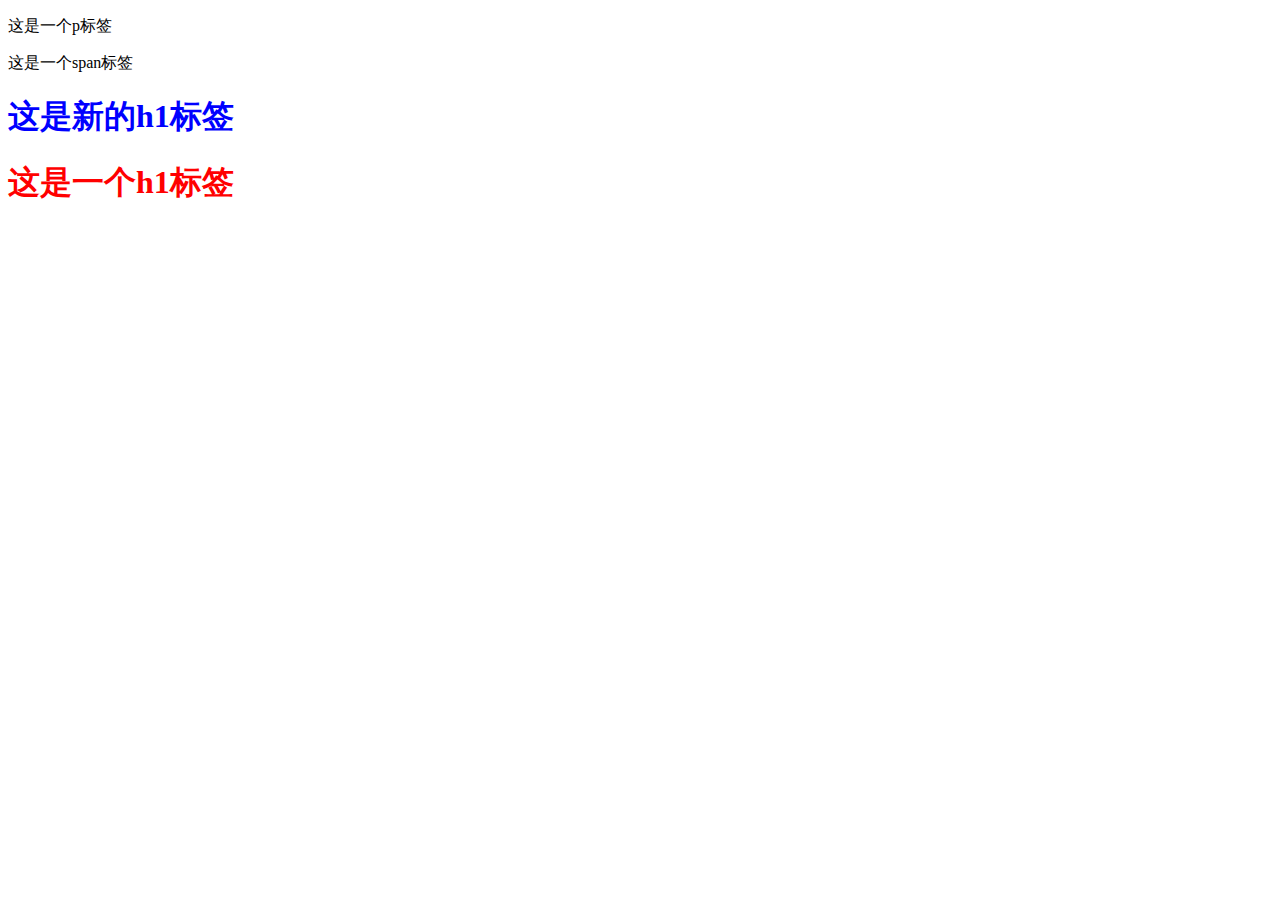
<file: index.html>
<!DOCTYPE html>
<html lang="en">
<head>
    <meta charset="UTF-8">
    <meta name="viewport" content="width=device-width, initial-scale=1.0">
    <meta http-equiv="X-UA-Compatible" content="ie=edge">
    <title>Document</title>
</head>
<body>
    <p>这是一个p标签</p>
    <span>这是一个span标签</span>
    <h1 style="color: blue">这是新的h1标签</h1>
    <h1 style="color:red">这是一个h1标签</h1>
</body>
</html>
</file>
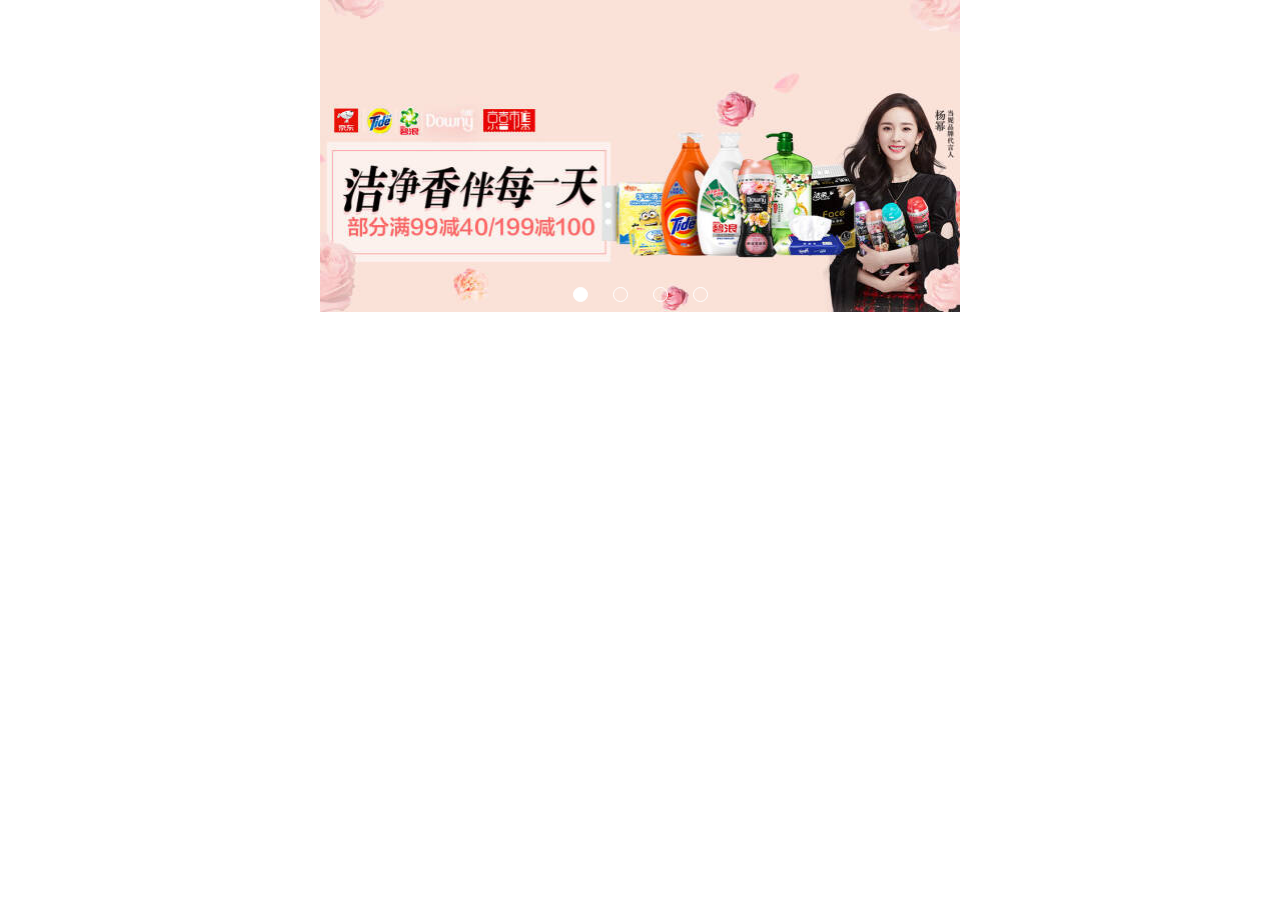
<file: 练习1：京东轮播图/index.html>
<!doctype html>
<html>

<head>
    <meta charset="utf-8" />
    <meta name="viewport" content="width=device-width, user-scalable=no, initial-scale=1.0, maximum-scale=1.0, minimum-scale=1.0" />
    <title>京东轮播图</title>
    <link rel="stylesheet" type="text/css" href="css/index.css">
</head>

<body>
    <div class="wrap">
        <ul class="box">
            <li><a href="#"><img src="image/img1.jpg" /></a></li>
            <li><a href="#"><img src="image/img2.jpg" /></a></li>
            <li><a href="#"><img src="image/img3.jpg" /></a></li>
            <li><a href="#"><img src="image/img4.jpg" /></a></li>
        </ul>
        <nav id="nav">
            <span class="active"></span>
            <span></span>
            <span></span>
            <span></span>
        </nav>
    </div>
</body>

</html>
<script src="js/common.js"></script>
<script src="js/index.js"></script>
</file>
<file: 练习1：京东轮播图/css/index.css>
html {
    height: 100%;
    font-size: 100px;
}

body {
    width: 100%;
    height: 100%;
    margin: 0;
    overflow: hidden;
}

.wrap {
    position: relative;
    overflow: hidden;
}

.box {
    position: absolute;
    list-style: none;
    left: 0;
    top: 0;
    padding: 0;
    margin: 0;
}

.box li {
    float: left;
}

.box li img {
    display: block;
    width: 100%;
    height: 100%;
}

#nav {
    position: absolute;
    left: 0;
    bottom: .1rem;
    width: 100%;
    line-height: .1rem;
    text-align: center;
}

#nav span {
    width: .15rem;
    height: .15rem;
    border: 1px solid #fff;
    display: inline-block;
    box-sizing: border-box;
    border-radius: .15rem;
    vertical-align: top;
}

#nav .active {
    background: #fff;
}
</file>
